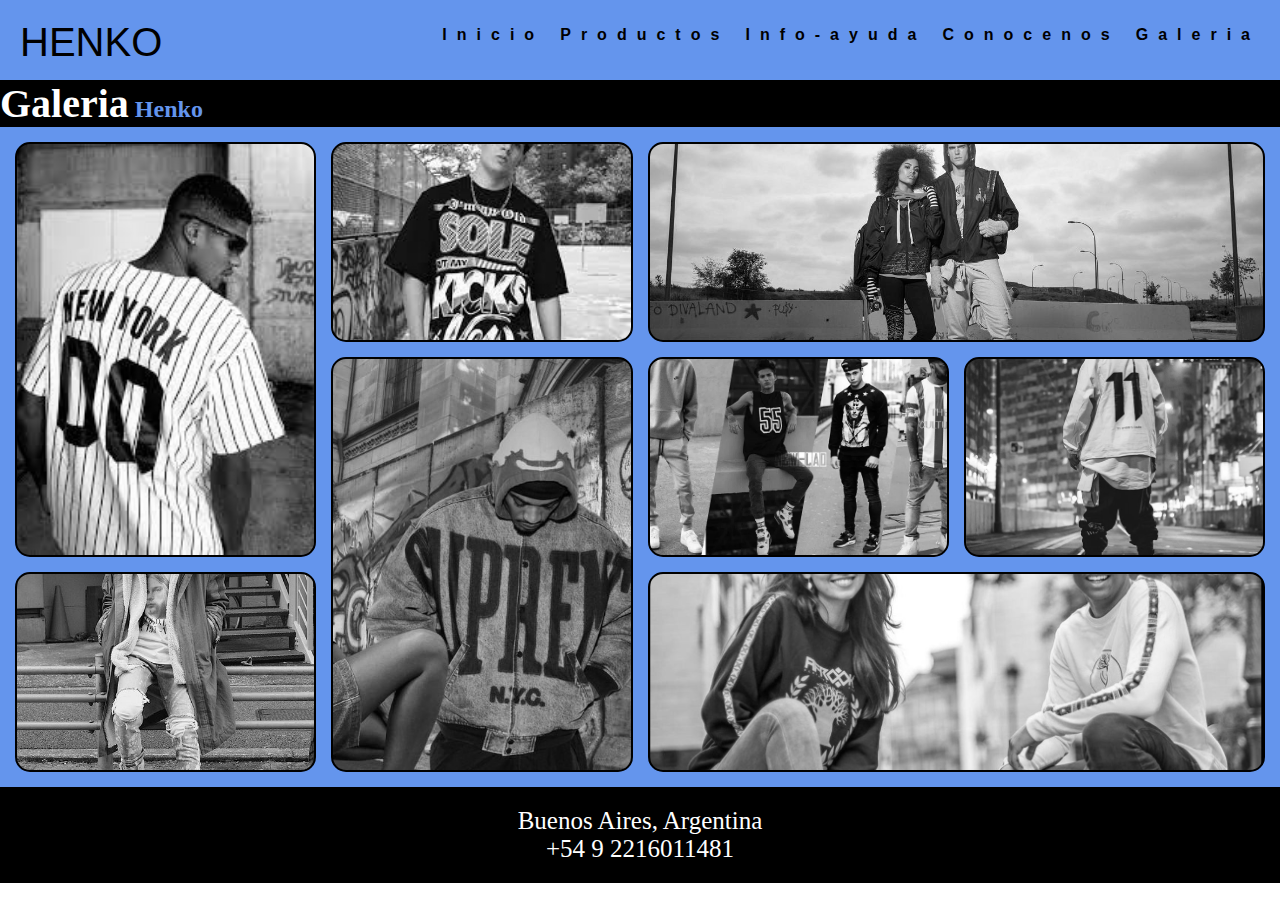
<file: pages/Galeria.html>
<!DOCTYPE html>
<html lang="en">
<head>
    <meta charset="UTF-8">
    <meta name="viewport" content="width=device-width, initial-scale=1.0">
    <title>Galeria</title>
    <link rel="shortcut icon" href="../multimedia/letters-2077233_640.png">
    <link rel="stylesheet" href="../estilo.css">
    <link rel="stylesheet" href="https://cdnjs.cloudflare.com/ajax/libs/font-awesome/6.4.0/css/all.min.css" integrity="sha512-iecdLmaskl7CVkqkXNQ/ZH/XLlvWZOJyj7Yy7tcenmpD1ypASozpmT/E0iPtmFIB46ZmdtAc9eNBvH0H/ZpiBw==" crossorigin="anonymous" referrerpolicy="no-referrer" />
</head>
<body>
    <header>
        <div class="Logo">
            <span class="nombre-detienda">HENKO</span>
            <nav class="barra">
                <ul class="main-nav">
                    <li><a href="../index.html">Inicio</a></li>
                    <li><a href="Productos.html">Productos</a></li>
                    <li><a href="info-ayuda.html">Info-ayuda</a></li>
                    <li><a href="Conocenos.html">Conocenos</a></li>
                    <li><a href="Galeria.html">Galeria</a></li>
                </ul>
            </nav>
        </div>        
    </header>
    <h2 class="galeria-henko"><span class="galerias">Galeria</span> <span class="henkos">Henko</span></h2>
    <div class="galeria">
        <div class="item item1"></div>
        <div class="item item2"></div>
        <div class="item item3"></div>
        <div class="item item4"></div>
        <div class="item item5"></div>
        <div class="item item6"></div>
        <div class="item item7"></div>
        <div class="item item8"></div>
    </div>
    <footer>
        <p>Buenos Aires, Argentina</p>
        <p>+54 9 2216011481</p>
        <div class="redes">
            <i class="fa-brands fa-facebook"></i>
            <i class="fa-brands fa-instagram"></i>
            <i class="fa-brands fa-whatsapp"></i>
            <i class="fa-brands fa-twitter"></i>
        </div>
    </footer>
</body>
</html>
</file>
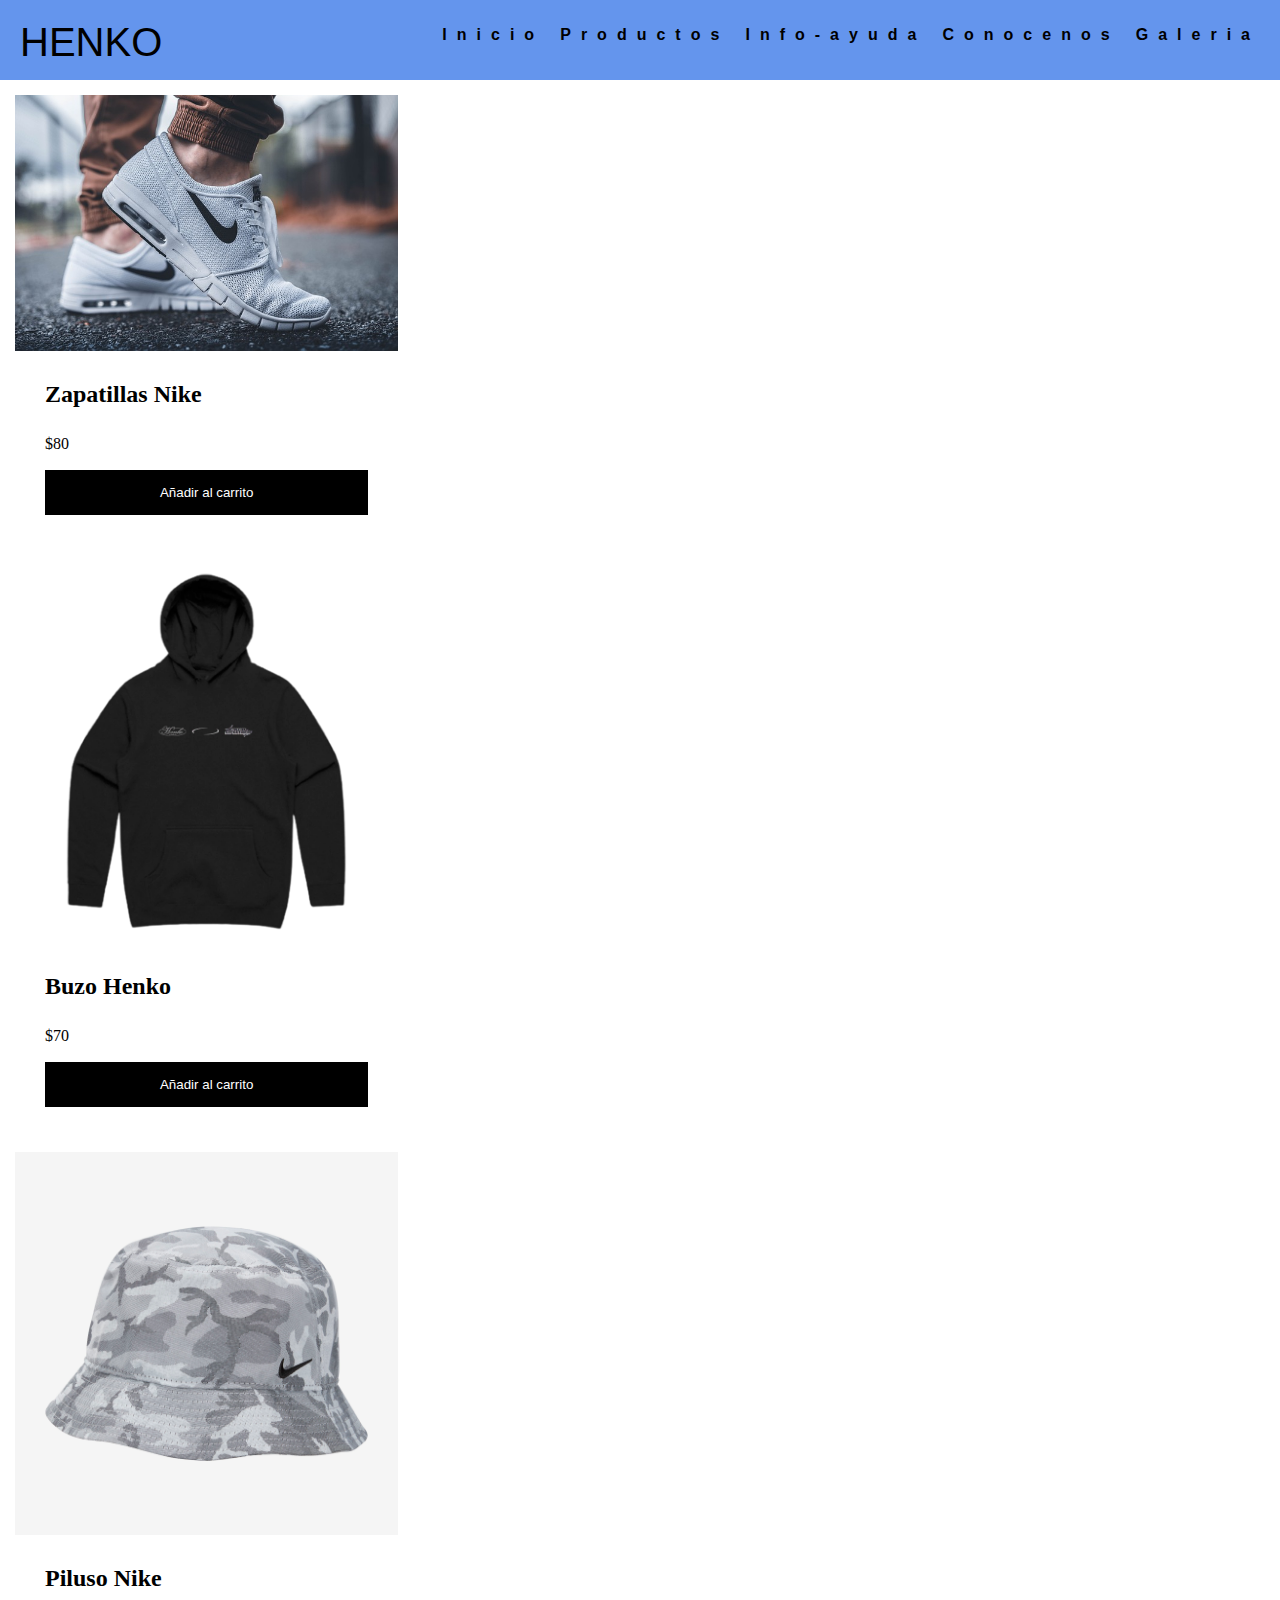
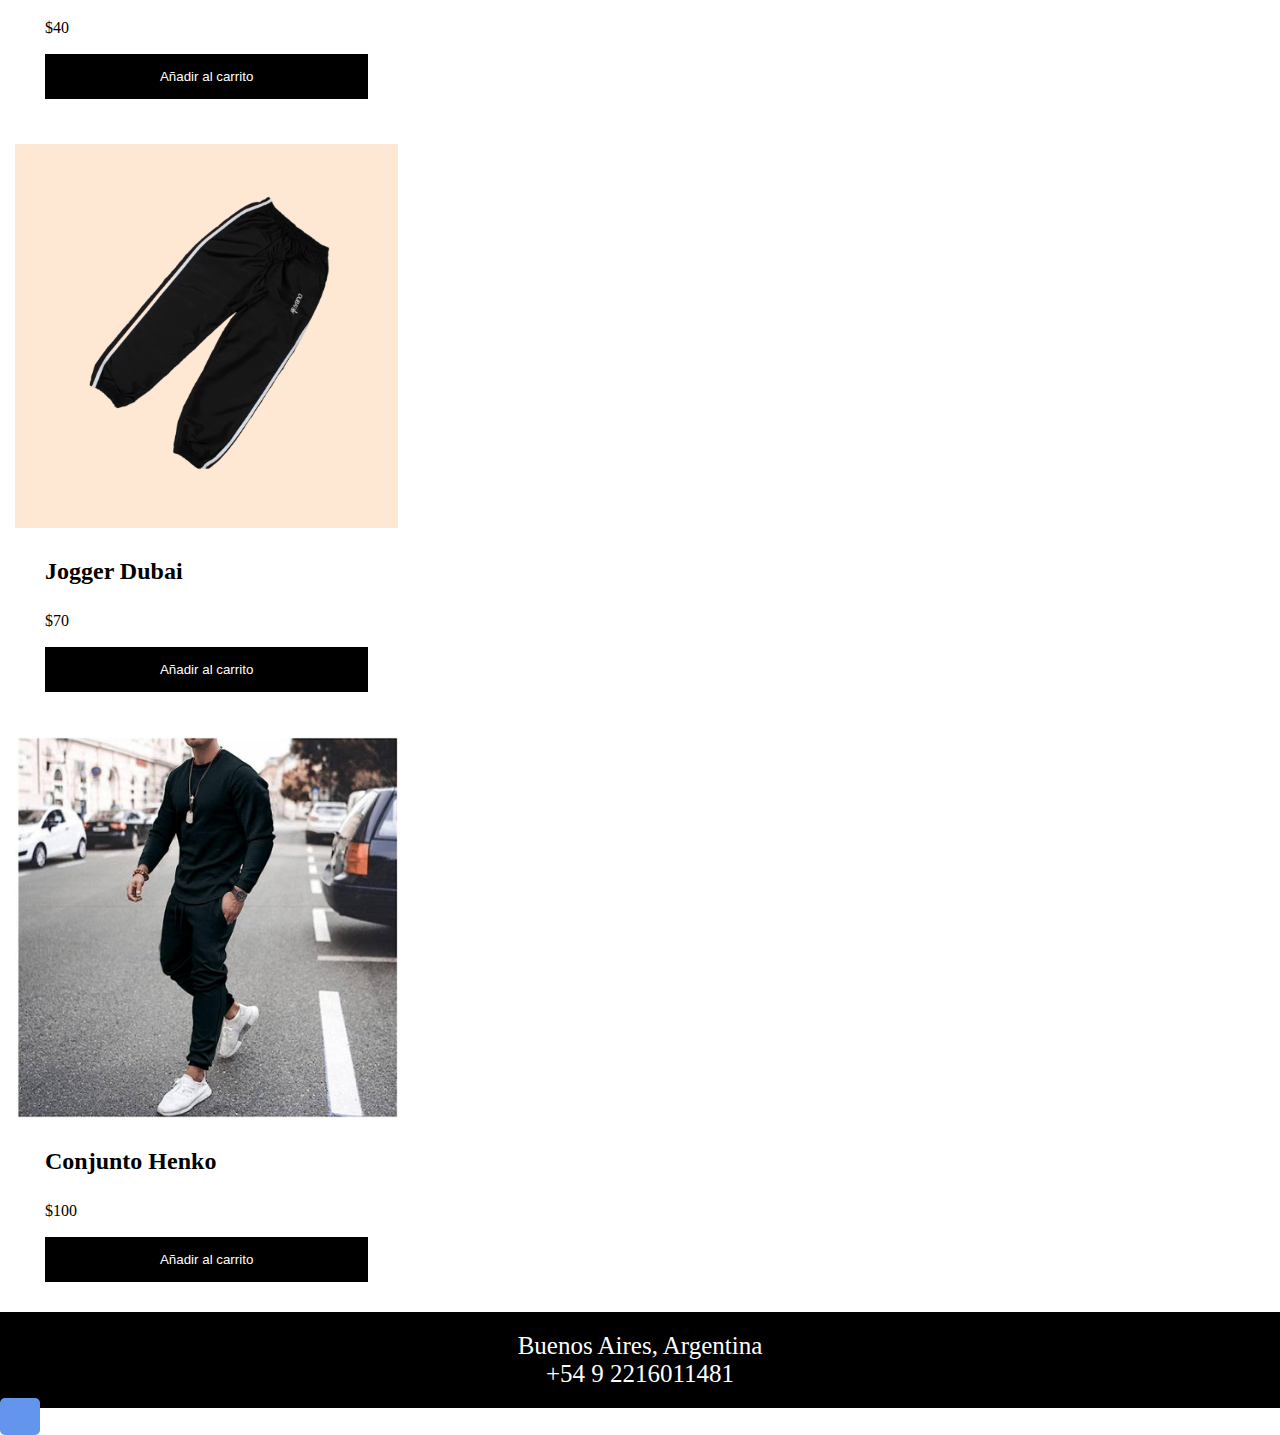
<file: pages/Productos.html>
<!DOCTYPE html>
<html lang="es">
 <head>
     <meta charset="UTF-8">
     <meta name="viewport" content="width=device-width, initial-scale=1.0">
     <title>Productos</title>
     <link rel="shortcut icon" href="../multimedia/letters-2077233_640.png">
     <link rel="stylesheet" href="../estilo.css">
     <link rel="stylesheet" href="https://cdnjs.cloudflare.com/ajax/libs/font-awesome/6.4.0/css/all.min.css" integrity="sha512-iecdLmaskl7CVkqkXNQ/ZH/XLlvWZOJyj7Yy7tcenmpD1ypASozpmT/E0iPtmFIB46ZmdtAc9eNBvH0H/ZpiBw==" crossorigin="anonymous" referrerpolicy="no-referrer" />
    </head>
    <body>
        <header>
            <div class="Logo">
             <span class="nombre-detienda">HENKO</span>
                <nav class="barra">
                    <ul class="main-nav">
                     <li><a href="../index.html">Inicio</a></li>
                     <li><a href="Productos.html">Productos</a></li>
                     <li><a href="info-ayuda.html">Info-ayuda</a></li>
                     <li><a href="Conocenos.html">Conocenos</a></li>
                     <li><a href="Galeria.html">Galeria</a></li>
                    </ul>
                </nav>
            </div>      
        </header>
        <div class="container-items">
            <div class="item-producto">
                <figure>
                    <img id="img-productos1" src="../multimedia/img-productos1.jpg" alt="Producto">
                </figure>
                <div class="info-producto">
                    <h2>Zapatillas Nike</h2>
                    <p class="precio">$80</p>
                    <button>Añadir al carrito</button>
                </div>
            </div>
        </div>
        <div class="container-items">
            <div class="item-producto">
                <figure>
                    <img id="img-productos1" src="../multimedia/img-productos2.webp" alt="Producto">
                </figure>
                <div class="info-producto">
                    <h2>Buzo Henko</h2>
                    <p class="precio">$70</p>
                    <button>Añadir al carrito</button>
                </div>
            </div>
        </div>
        <div class="container-items">
            <div class="item-producto">
                <figure>
                    <img id="img-productos1" src="../multimedia/piluso-producto3.jpg" alt="Producto">
                </figure>
                <div class="info-producto">
                    <h2>Piluso Nike</h2>
                    <p class="precio">$40</p>
                    <button>Añadir al carrito</button>
                </div>
            </div>
        </div>
        <div class="container-items">
            <div class="item-producto">
                <figure>
                    <img id="img-productos1" src="../multimedia/jogger-producto4.png" alt="Producto">
                </figure>
                <div class="info-producto">
                    <h2>Jogger Dubai</h2>
                    <p class="precio">$70</p>
                    <button>Añadir al carrito</button>
                </div>
            </div>
        </div>
        <div class="container-items">
            <div class="item-producto">
                <figure>
                    <img id="img-productos1" src="../multimedia/conjunto-producto5.jpg" alt="Producto">
                </figure>
                <div class="info-producto">
                    <h2>Conjunto Henko</h2>
                    <p class="precio">$100</p>
                    <button>Añadir al carrito</button>
                </div>
            </div>
        </div>
        <footer>
            <p>Buenos Aires, Argentina</p>
            <p>+54 9 2216011481</p>
            <div class="redes">
                <i class="fa-brands fa-facebook"></i>
                <i class="fa-brands fa-instagram"></i>
                <i class="fa-brands fa-whatsapp"></i>
                <i class="fa-brands fa-twitter"></i>
            </div>
        </footer>
     <a class="subir" href="#"><i class="fa-solid fa-chevron-up"></i></a>
    </body>
</html>
</file>
<file: estilo.css>
*{
    margin: 0;
    padding:0;
    box-sizing: border-box;
} 

header{
    height: 80px;
    background-color: cornflowerblue;
    padding: 20px;
    font-size: 22px;
    font-family: Verdana, Geneva, Tahoma, sans-serif;
}

.nombre-detienda{
    color: black;
    font-family: Impact, Haettenschweiler, 'Arial Narrow Bold', sans-serif;
    font-size: 40px;
}

.barra{
    float: right;
}

.barra ul{
    list-style: none;
    letter-spacing: 10px;
}

.barra ul li{
    display: inline-block;
}

.barra a{
    text-decoration: none;
    color: black;
    font-size: 16px;
    font-weight: bold;
}

.barra :hover{
    color: white;

}
main{
    background-color: burlywood;
    background-image: url(./Multimedia/skateboard.jpg);
    background-size: cover;
    width: 100%;
    height: auto;
}

.bienvenida{
    width: 70%;
    border: thin cornflowerblue;
    padding: 20px;
    margin: 20px;
}

h1{
    color: white;
    font-family: Verdana, Geneva, Tahoma, sans-serif;
    margin-bottom: 20px;
}

.bienvenida p{
    margin-bottom: 20px;
}

.bienvenida a{
    background-color:cornflowerblue ;
    color: white;
    text-decoration: none;
    padding: 10px 20px;
    border-radius:5px ;
}

footer{
    background-color: black;
    text-align: center;
    color: white;
    padding: 20px;
    font-size: 25px;
}

.redes{
    color: cornflowerblue;
    font-size: 50px;
    letter-spacing: 10px;
}

.subir{
    height: 40px;
    width: 40px;
    background-color: cornflowerblue;
    color: white;
    padding: 10px 20px;
    border-radius: 5px;
}

/* Conocenos */

.info-henko{
    color: black;
    font-size: 20px;
    font-family: Cambria, Cochin, Georgia, Times, 'Times New Roman', serif;
    margin-right: 50px;
    font-weight: bold;
}

.somos{
    font-size: 60px;
    color:cornflowerblue;
    font-family: 'Segoe UI', Tahoma, Geneva, Verdana, sans-serif;
}

picture img{
    height: 400px;
    width: auto;
    margin-left: 50px;
}

.parrafo2{
    margin-left: 50px;
    margin-right: 50px;
    font-size: 18px;
    font-weight: bold;color: black;
    font-family: 'Gill Sans', 'Gill Sans MT', Calibri, 'Trebuchet MS', sans-serif;
    font-variant: small-caps;
}

/* info&ayuda */

h1{
    color: white;
    font-family: Cambria, Cochin, Georgia, Times, 'Times New Roman', serif
}

#metodos-de-pagos{
    font-weight: bold;color: white;
    font-size: 30px;
    margin-bottom: 20px;
    text-decoration: underline;color: white;
}

#parrafo-1{
    font-weight: bold;
    font-size: 18px;
    margin-bottom: 20px;
    line-height: 1.5;
}

#parrafo-2{
    font-size: 18px;
    margin-bottom: 20px;
    line-height: 1.5;
    font-weight: bold;
}

#parrafo-3{
    font-size: 18px;
    margin-bottom: 20px;
    line-height: 1.5;
    font-weight: bold;
}

#parrafo-4{
    font-size: 18px;
    margin-bottom: 20px;
    line-height: 1.5;
    font-weight: bold;
}

.parrafosdecambio{
    font-size: 18px;
    margin-bottom: 20px;
    line-height: 1.5;
    font-weight: bold;
}

/* Galeria */

.galeria-henko{
    background-color: #000;
    color: white;
}

.galerias{
    font-size: 40px;
}

.henkos{
    color: cornflowerblue;
}

.galeria{
    display: grid;
    /* height: 600px; */
    width: 100%;
    background-color: cornflowerblue;
    grid-template-columns: repeat(4, 1fr);
    grid-template-rows: repeat(3, 200px);
    grid-template-areas:  "img1 img2 img3 img3"
                         "img1 img4 img5 img6"
                         "img7 img4 img8 img8";
    grid-gap: 15px;
    padding: 15px;        
}


.item{
    border: 2px solid #000;
    border-radius: 15px;
    filter: grayscale(100%);
    transition: all 0.9s;
}

.item:hover{
    filter: grayscale(0%);
    transform: scale(1.08);
}

.item1{
    background-image: url(./multimedia/img1.jpg);
    background-size: cover;
    background-position: center;
    grid-area: img1;
}

.item2{
    background-image: url(./multimedia/img2.jpg);
    background-size: cover;
    background-position: center;
    grid-area: img2;
}

.item3{
    background-image: url(./multimedia/img3.jpg);
    background-size: cover;
    background-position: center;
    grid-area: img3;
}

.item4{
    background-image: url(./multimedia/img4.jpg);
    background-size: cover;
    background-position: center;
    grid-area: img4;
}

.item5{
    background-image: url(./multimedia/img5.webp);
    background-size: cover;
    background-position: center;
    grid-area: img5;
}

.item6{
    background-image: url(./multimedia/img6.webp);
    background-size: cover;
    background-position: center;
    grid-area: img6;
}

.item7{
    background-image: url(./multimedia/img7.jpg);
    background-size: cover;
    background-position: center;
    grid-area: img7;
}

.item8{
    background-image: url(./multimedia/img8.jpeg);
    background-size: cover;
    background-position: center;
    grid-area: img8;
}

/* Productos */

#img-productos1{
    max-width: 100%;
}

.container-items{
    display: grid;
    grid-template-columns: repeat(3, 1fr);
    gap: 20px;
}

.item-producto{
    border-radius: 10px;
    padding: 15px;
}

.item-producto:hover{
    box-shadow: 0 16px 20px rgba(0, 0, 0, 0.20);
}

.info-producto{
    padding: 15px 30px;
    line-height: 2;
    display: flex;
    flex-direction: column;
    gap: 10px;
}

.info-producto button{
    border: none;
    background: none;
    background-color: #000;
    color: white;
    padding: 15px 10px;
    cursor: pointer;
             
}

.item-producto #imgproductos1{
    height: 300px;
    width: 100%;
    object-fit: cover;
    border-radius: 10px 10px 0 0;
}
</file>
